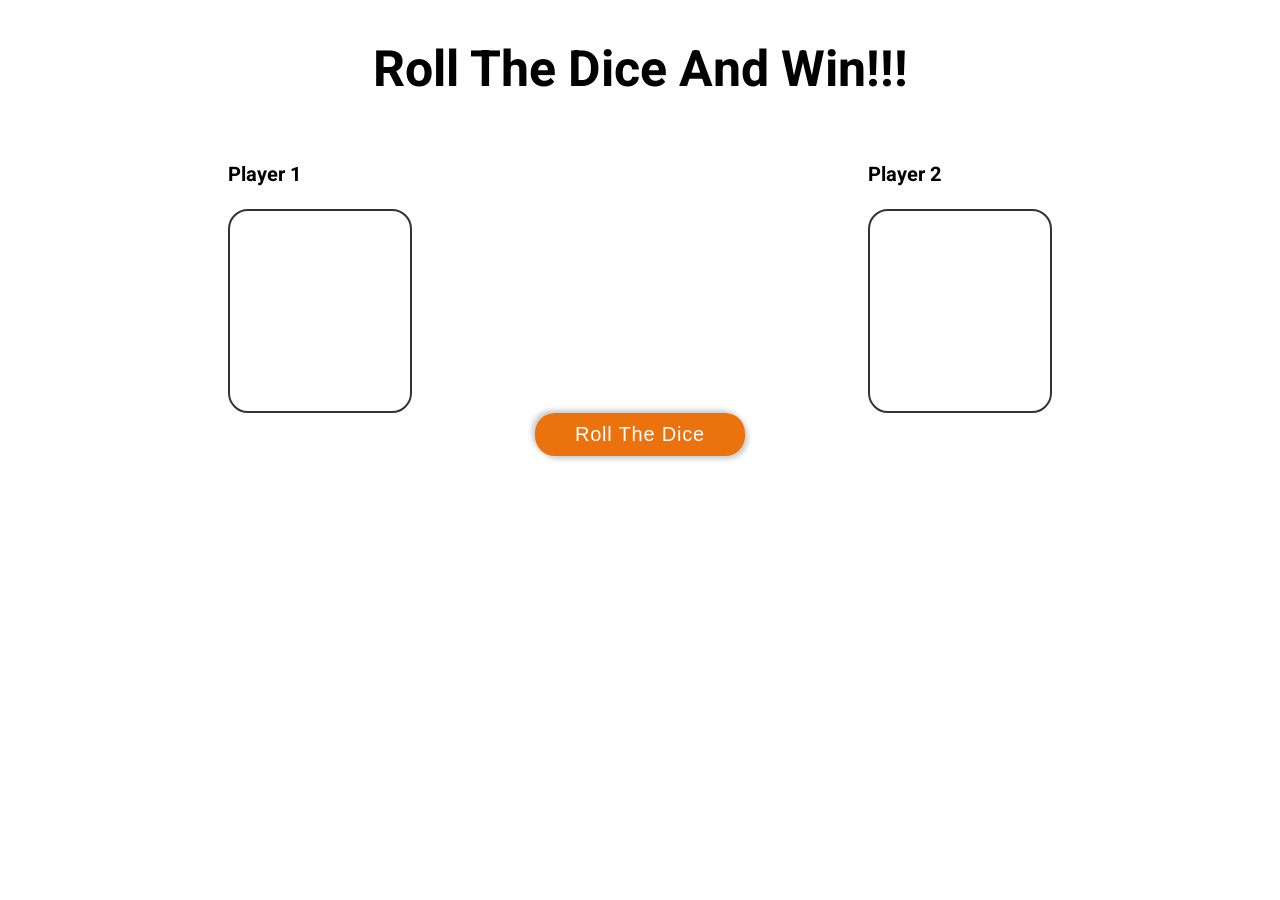
<file: html/index.html>
<!DOCTYPE html>
<html lang="en">
<head>
    <meta charset="UTF-8">
    <meta name="viewport" content="width=device-width, initial-scale=1.0">
    <link rel="stylesheet" href="../styles/main.css">
    <title>Dice Roller</title>
</head>
<body>
    <div class="container">
        <div class="container__header">
            <h1 class="heading">Roll The Dice And Win!!!</h1>
        </div>
        <div class="container__body">
            <div class="players-container">
                <div class="player" id="player_1">
                    <h3 class="player__heading">Player 1</h3>
                    <div class="dice--container">
                        <div class="dots--container dot-uneven">
                            <div class="dot dot_num-5"></div>
                        </div>
                        <div class="dots--container dot-uneven">
                            <div class="dot dot_num-2"></div>
                            <div class="dot dot_num-3"></div>
                        </div>
                        <div class="dots--container dot-uneven">
                            <div class="dot dot_num-2"></div>
                            <div class="dot dot_num-5"></div>
                            <div class="dot dot_num-3"></div>
                        </div>
                        <div class="dots--container dot-even">
                            <div class="dot"></div>
                            <div class="dot"></div>
                            <div class="dot"></div>
                            <div class="dot"></div>
                        </div>
                        <div class="dots--container dot-uneven">
                            <div class="dot dot_num-1"></div>
                            <div class="dot dot_num-2"></div>
                            <div class="dot dot_num-3"></div>
                            <div class="dot dot_num-4"></div>
                            <div class="dot dot_num-5"></div>
                        </div>
                        <div class="dots--container dot-even">
                            <div class="dot"></div>
                            <div class="dot"></div>
                            <div class="dot"></div>
                            <div class="dot"></div>
                            <div class="dot"></div>
                            <div class="dot"></div>
                        </div>                        
                    </div>
                </div>
                <div class="player" id="player_2">
                    <h3 class="player__heading">Player 2</h3>
                    <div class="dice--container">
                        <div class="dots--container dot-uneven">
                            <div class="dot dot_num-5"></div>
                        </div>
                        <div class="dots--container dot-uneven">
                            <div class="dot dot_num-2"></div>
                            <div class="dot dot_num-3"></div>
                        </div>
                        <div class="dots--container dot-uneven ">
                            <div class="dot dot_num-2"></div>
                            <div class="dot dot_num-5"></div>
                            <div class="dot dot_num-3"></div>
                        </div>
                        <div class="dots--container dot-even">
                            <div class="dot"></div>
                            <div class="dot"></div>
                            <div class="dot"></div>
                            <div class="dot"></div>
                        </div>
                        <div class="dots--container dot-uneven">
                            <div class="dot dot_num-1"></div>
                            <div class="dot dot_num-2"></div>
                            <div class="dot dot_num-3"></div>
                            <div class="dot dot_num-4"></div>
                            <div class="dot dot_num-5"></div>
                        </div>
                        <div class="dots--container dot-even">
                            <div class="dot"></div>
                            <div class="dot"></div>
                            <div class="dot"></div>
                            <div class="dot"></div>
                            <div class="dot"></div>
                            <div class="dot"></div>
                        </div>                      
                    </div>
                </div>
            </div>
            <div class="action">
                <button class="btn btn--primary">Roll The Dice</button>
                <h3 class="action-results"><span id="winner-name"></span></h3>
            </div>
        </div>
    </div>
    <script type="module" src="../scripts/app.js"></script>
</body>
</html>
</file>
<file: styles/main.css>
@import '../styles/base.css';



/* .container{
    display: flex;
    flex-direction: column;
    height: 100vh;
    width: 100vw;
    overflow: hidden;
    justify-content: center;
    align-items: center;
} */

.container__header{
    text-align: center;
}

.container__body{
    display: flex;
    flex-direction: column;
    justify-content: center;
    align-items: center;
}

.action-results{
    visibility:hidden;
}

.action-results.active{
    visibility: visible;
}

.players-container{
    width: 100%;
    display: flex;
    justify-content: space-around;
}

.dice--container{
    width: 180px;
    height: 200px;
    border: 2px solid #333;
    border-radius: 20px;
    position: relative;
}

.dot{
    width: 30px;
    height: 30px;
    background-color: #000;
    border: none;
    border-radius: 100%;
}

.dots--container{
    width: 100%;
    height: 100%;
    display: flex;
    justify-content: center;
    align-items: center;
    position: absolute;
    top: 0;
    left: 0;
}

.dot-even{
    display: grid;
    grid-template-columns: repeat(2, 1fr);
    justify-items: center; 
    align-items: center;
    transform: scale(0);
}

.dot-uneven{
    display: grid;
    grid-template-columns: repeat(3, 1fr);
    grid-template-rows: repeat(3, 1fr);
    justify-items: center; 
    align-items: center;
    transform: scale(0);
}

.active{
    transform: scale(1);
}

.dot_num-1{
    grid-column: 1;
    grid-row: 1;
}
.dot_num-2{
    grid-column: 3;
    grid-row: 1;
}
.dot_num-3{
    grid-column: 1;
    grid-row: 3;
}
.dot_num-4{
    grid-column: 3;
    grid-row: 3;
}
.dot_num-5{
    grid-column: 2;
    grid-row: 2;
}

.btn{
    font-size: 2rem;
    letter-spacing: 0.8px;
    padding: 1rem 4rem;
    border: none;
    border-radius: 20px;
    cursor: pointer;
}

.btn--primary{
    background-color: rgb(236, 114, 14);
    color: #fff;
    box-shadow: 3px 3px 5px #ccc,
    -3px -3px 5px #ccc;
    transition: 0.3s;
}
.btn--primary:hover{
    background-color: rgb(210, 101, 12);
    box-shadow: 2px 2px 3px #aaa,
    -2px -2px 3px #aaa;
}
</file>
